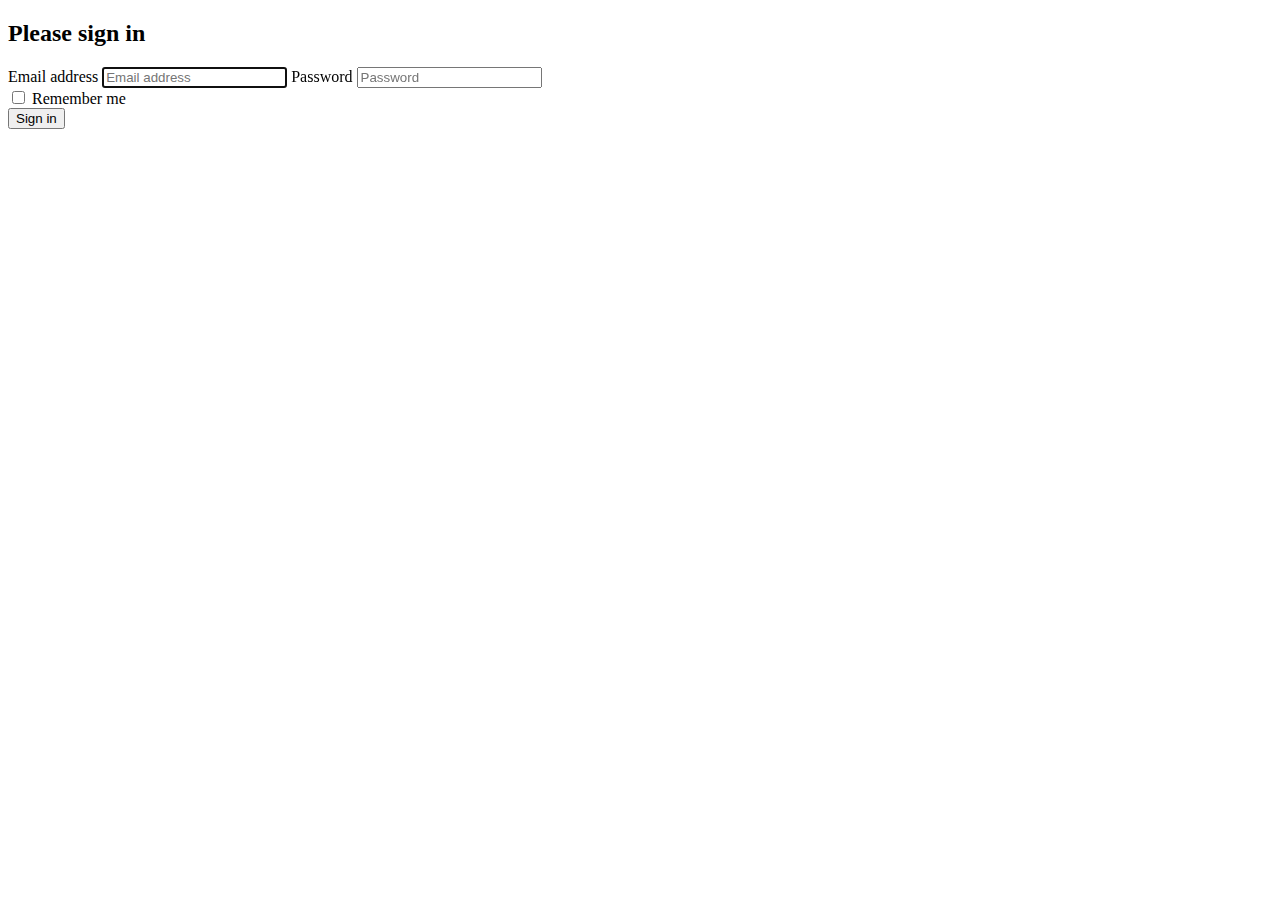
<file: src/main/resources/templates/login.html>
<!DOCTYPE html>
<html xmlns:th="http://www.thymeleaf.org" lang="en">
  <head>
    <meta charset="utf-8"/>
    <meta http-equiv="X-UA-Compatible" content="IE=edge"/>
    <meta name="viewport" content="width=device-width, initial-scale=1"/>
    <!-- The above 3 meta tags *must* come first in the head; any other head content must come *after* these tags -->
    <meta name="description" content=""/>
    <meta name="author" content=""/>
    <!--<link rel="icon" href="../../favicon.ico"/>-->

    <title>Signin Go2going</title>

    <!-- Bootstrap core CSS -->
    <link th:href="@{static/css/bootstrap.min.css}" rel="stylesheet"/>

    <!-- IE10 viewport hack for Surface/desktop Windows 8 bug -->
    <link th:href="@{static/css/ie10-viewport-bug-workaround.css}" rel="stylesheet"/>

    <!-- Custom styles for this template -->
    <link th:href="@{static/css/signin.css}" rel="stylesheet"/>

    <!-- Just for debugging purposes. Don't actually copy these 2 lines! -->
    <!--[if lt IE 9]><script th:src="@{static/js/ie8-responsive-file-warning.js}"></script><![endif]-->
    <script th:src="@{static/js/ie-emulation-modes-warning.js}"></script>

    <!-- HTML5 shim and Respond.js for IE8 support of HTML5 elements and media queries -->
    <!--[if lt IE 9]>
      <script src="https://oss.maxcdn.com/html5shiv/3.7.3/html5shiv.min.js"></script>
      <script src="https://oss.maxcdn.com/respond/1.4.2/respond.min.js"></script>
    <![endif]-->
  </head>

  <body>

    <div class="container">

      <form class="form-signin" th:action="@{/login}" method="post">
        <h2 class="form-signin-heading">Please sign in</h2>
        <label for="inputEmail" class="sr-only">Email address</label>
        <input type="email" name="name" id="inputEmail" class="form-control" placeholder="Email address" required="required" autofocus="autofocus"/>
        <label for="inputPassword" class="sr-only">Password</label>
        <input type="password" name="password" id="inputPassword" class="form-control" placeholder="Password" required="required"/>
        <div class="checkbox">
          <label>
            <input type="checkbox" value="remember-me" name="remember"/> Remember me
          </label>
        </div>
        <button class="btn btn-lg btn-primary btn-block" type="submit">Sign in</button>
      </form>

    </div> <!-- /container -->


    <!-- IE10 viewport hack for Surface/desktop Windows 8 bug -->
    <script th:src="@{static/js/ie10-viewport-bug-workaround.js}"></script>
  </body>
</html>
</file>
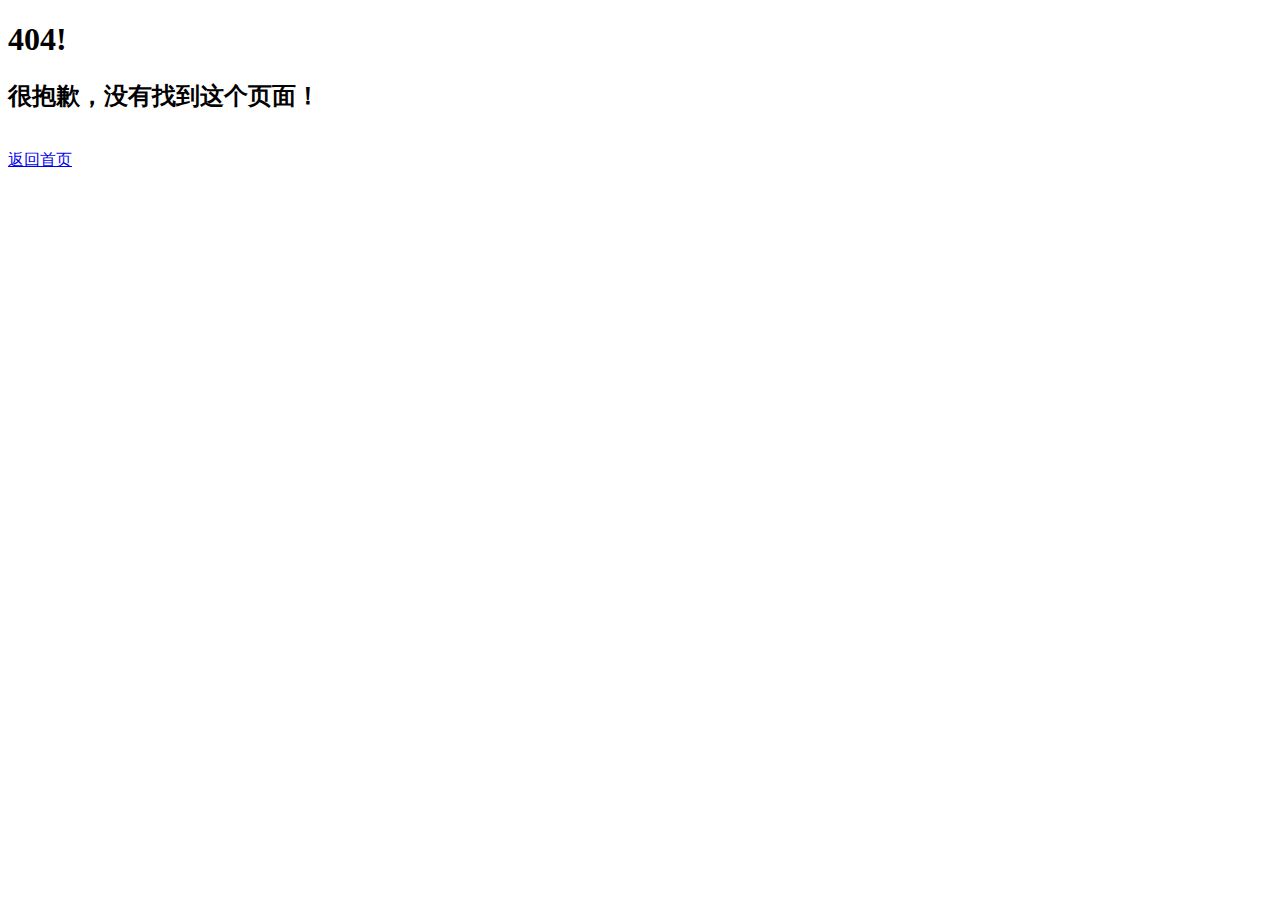
<file: src/main/resources/templates/comm/error_404.html>
<!DOCTYPE html>
<html xmlns:th="http://www.thymeleaf.org" lang="en">
<head>
    <meta charset="utf-8"/>
    <title>404（找不到页面）- Go2going</title>
    <meta name="viewport" content="width=device-width, initial-scale=1.0, maximum-scale=1.0, user-scalable=no"/>
    <meta http-equiv="X-UA-Compatible" content="IE=edge"/>
    <!--<link rel="shortcut icon" th:href="@{/admin/images/favicon.png}"/>-->
    <link th:href="@{//cdn.bootcss.com/bootstrap/3.3.7/css/bootstrap.min.css}" rel="stylesheet" type="text/css"/>
    <link th:href="@{static/css/style.min.css}" rel="stylesheet" type="text/css"/>

    <!-- HTML5 Shim and Respond.js IE8 support of HTML5 elements and media queries -->
    <!-- WARNING: Respond.js doesn't work if you view the page via file:// -->
    <!--[if lt IE 9]>
    <script src="https://oss.maxcdn.com/libs/html5shiv/3.7.0/html5shiv.js"/>
    <script src="https://oss.maxcdn.com/libs/respond.js/1.3.0/respond.min.js"/>
    <![endif]-->
</head>
<body>

<div class="wrapper-page">
    <div class="ex-page-content text-center">
        <h1>404!</h1>
        <h2 th:text="${exception}">很抱歉，没有找到这个页面！</h2>
        <br/>
        <a class="btn btn-purple waves-effect waves-light" href="/"><i class="fa fa-angle-left"></i> 返回首页</a>
    </div>
</div>

</body>
</html>
</file>
